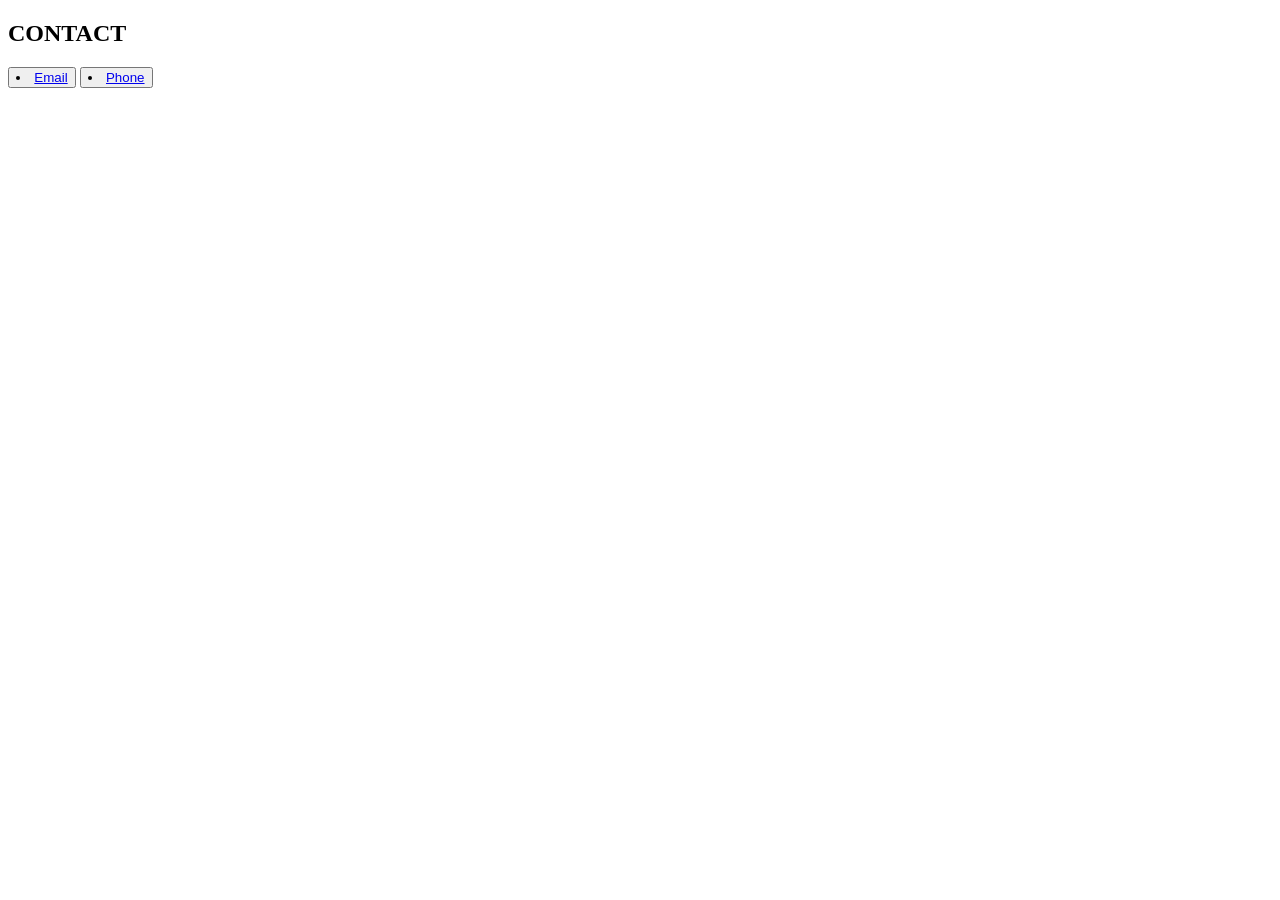
<file: contact.html>
<!DOCTYPE html>
<html lang="en">
<head>
    <meta charset="UTF-8">
    <title>Title</title>
</head>
<body>
<h2>CONTACT</h2>

<button><li><a href="email.html">Email</a></li></button>
<button><li><a href="Phone.html">Phone</a></li></button>


</body>
</html>
</file>
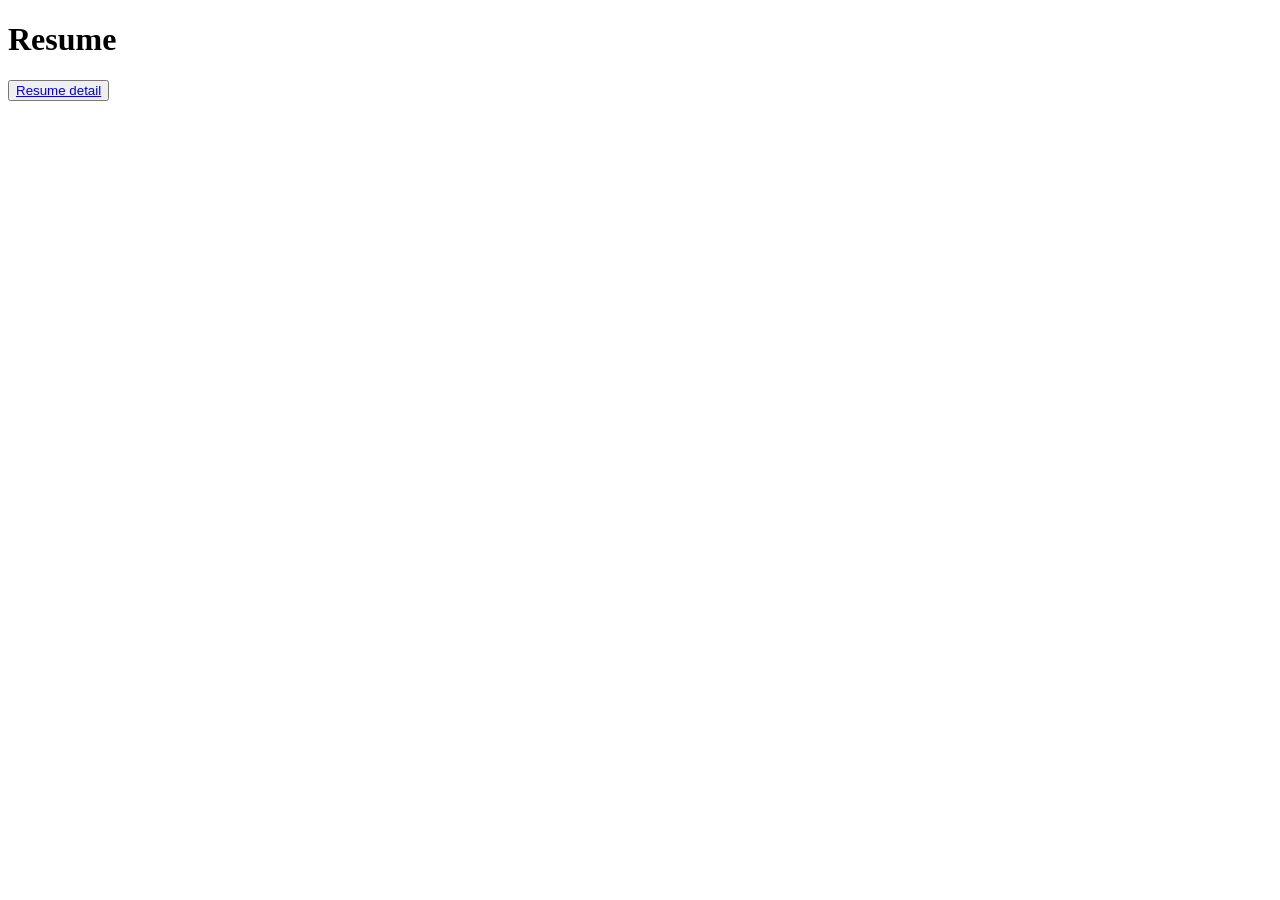
<file: cv.html>
<!DOCTYPE html>
<html lang="en">
<head>
    <meta charset="UTF-8">
    <title>Title</title>
</head>
<body>
<h1>Resume</h1>
<button><a href="cv/ZELALEM%20YIMER%20RESUM.pdf">Resume detail</a></button>

</body>
</html>
</file>
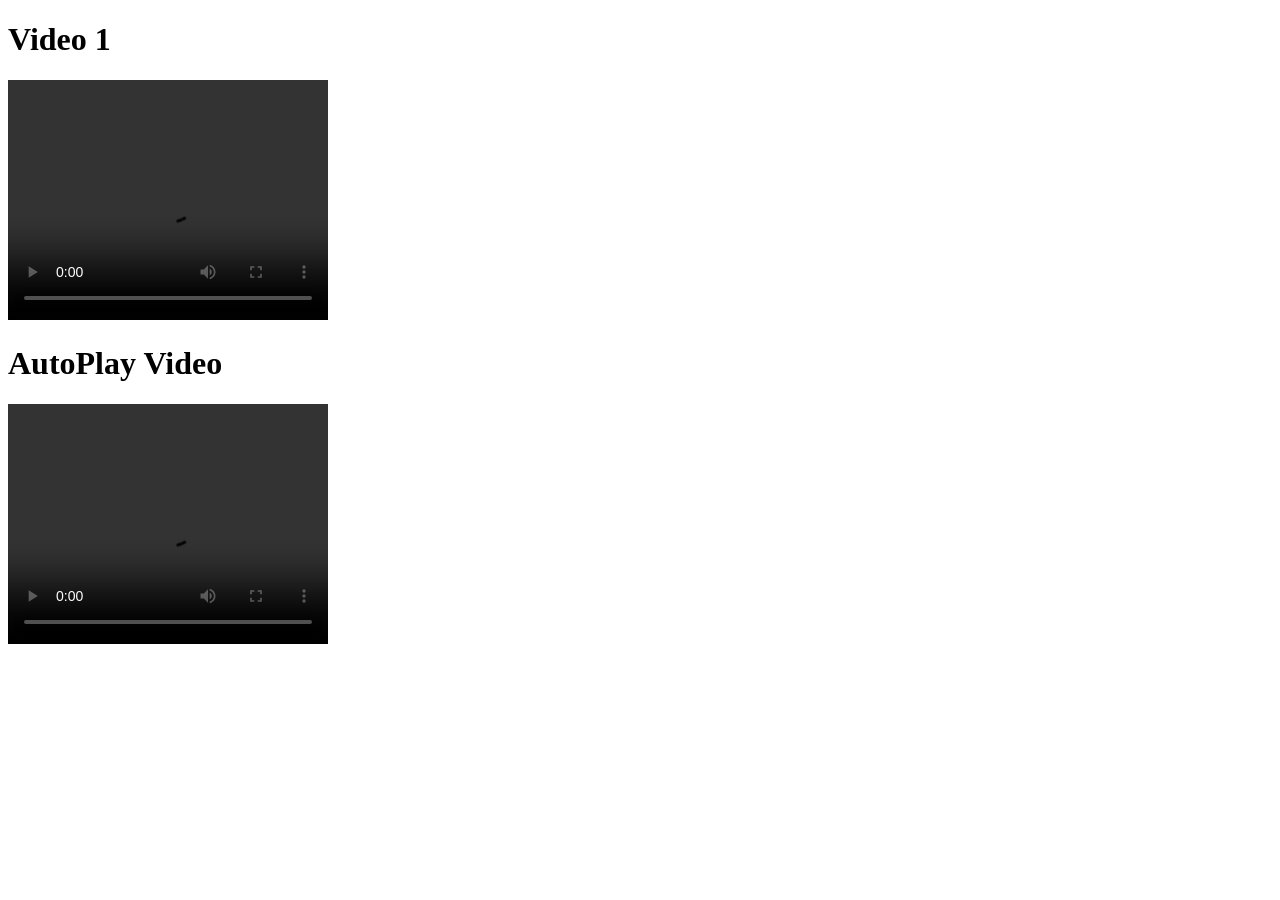
<file: media.html>
<!DOCTYPE html>
<html lang="en">
<head>
    <meta charset="UTF-8">
    <title>Title</title>
</head>
<body>
<h1>Video 1</h1>
<video width="320" height="240" controls>
    <source src="video/1.mp4" type="video/mp4">
</video>


<h1>AutoPlay Video</h1>
<video width="320" height="240" controls>
    <source src="video/2.mp4" type="video/mp4">
</video>
</body>
</html>
</file>
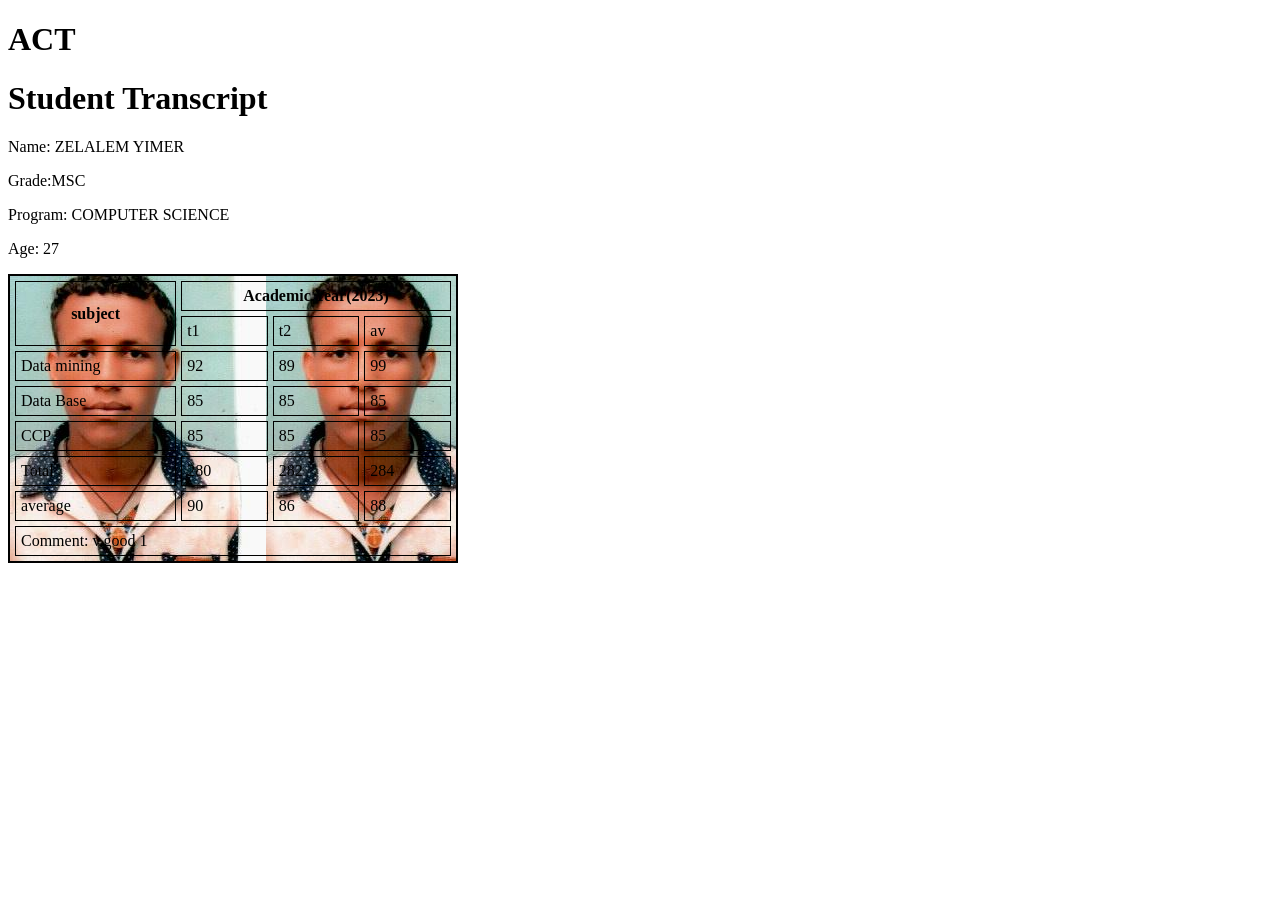
<file: trsc.html>
<!DOCTYPE html>
<html>
<head>

</head>
<body>
    <h1>ACT</h1>
<h1>Student Transcript</h1>
<p>Name: ZELALEM YIMER</p>
<p>Grade:MSC</p>
<p>Program: COMPUTER SCIENCE</p>
<p>Age: 27</p>
<table border = "2" bordercolor = "black" cellpadding = "5" cellspacing = "5" background = "10.jpg" width="450" text-align="center" height="200">
    <tr>
        <th rowspan="2"> subject</th>
        <th colspan="3"> Academic Year(2023)</th>
        
    </tr>
    <tr>
        <td>t1</td>
        <td>t2</td>
        <td>av</td>
    </tr>
    <tr>
        <td>Data mining</td>
        <td>92</td>
        <td>89</td>
        <td>99</td>
    </tr>
    <tr>
        <td>Data Base</td>
        <td>85</td>
        <td>85</td>
        <td>85</td>
    </tr>
     <tr>
        <td>CCP</td>
        <td>85</td>
        <td>85</td>
        <td>85</td>
    </tr>
    <tr>
        <td>Total</td>
        <td>280</td>
        <td>282</td>
        <td>284</td>
    </tr>
    <tr>
        <td>average</td>
        <td>90</td>
        <td>86</td>
        <td>88</td>
    </tr>
    <tr>
        <td colspan = "4">Comment: v.good 1</td>
    </tr>
</table>
</table>
</body>
</html>
</file>
